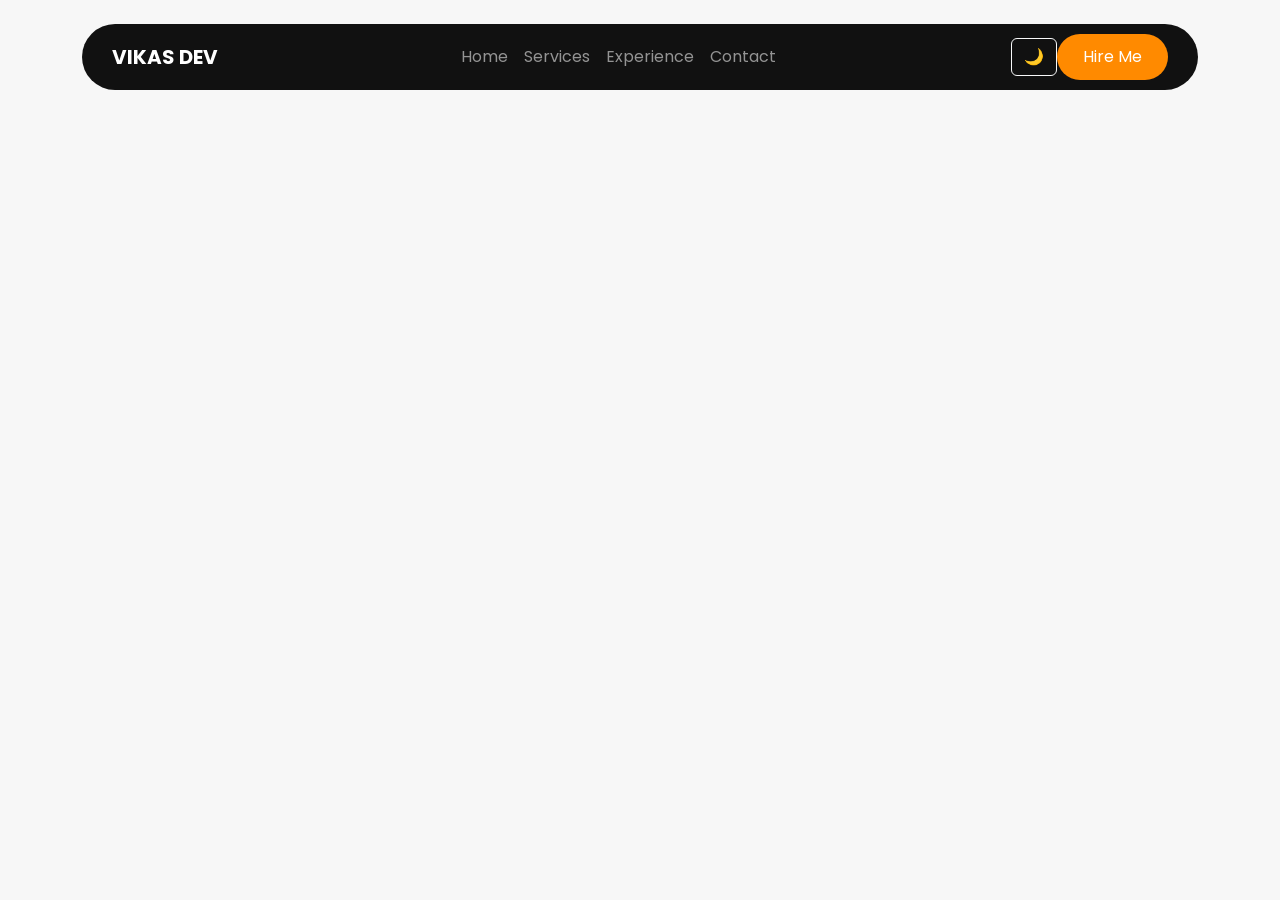
<file: index.html>
<!doctype html><html lang="en"><head><meta charset="utf-8"/><link rel="icon" href="/favicon.ico"/><meta name="viewport" content="width=device-width,initial-scale=1"/><meta name="theme-color" content="#000000"/><meta name="description" content="Web site created using create-react-app"/><link rel="apple-touch-icon" href="/logo192.png"/><link rel="manifest" href="/manifest.json"/><link href="https://cdn.jsdelivr.net/npm/bootstrap@5.3.2/dist/css/bootstrap.min.css" rel="stylesheet"><link href="https://fonts.googleapis.com/css2?family=Poppins:wght@400;600;700&display=swap" rel="stylesheet"><title>React App</title><script defer="defer" src="/static/js/main.44727949.js"></script><link href="/static/css/main.822a0fa8.css" rel="stylesheet"></head><body><noscript>You need to enable JavaScript to run this app.</noscript><div id="root"></div></body></html>
</file>
<file: static/css/main.822a0fa8.css>
body{background:#f7f7f7;font-family:Poppins,sans-serif}html{scroll-behavior:smooth}.navbar-custom{background:#111;border-radius:50px;padding:10px 30px}.hero{padding:80px 0}.hero-img{background:#ff8a00;border-radius:50%;padding:20px}.service-card{background:#111;border-radius:20px;color:#fff;padding:25px}.orange{color:#ff8a00}.btn-orange{background:#ff8a00;border-radius:30px;color:#fff;padding:10px 25px}.btn-orange:hover{background:#e67600;color:#fff}.dark-mode{background:#111;color:#fff}.dark-mode .service-card{background:#1e1e1e}.dark-mode .navbar-custom{background:#000}
/*# sourceMappingURL=main.822a0fa8.css.map*/
</file>
